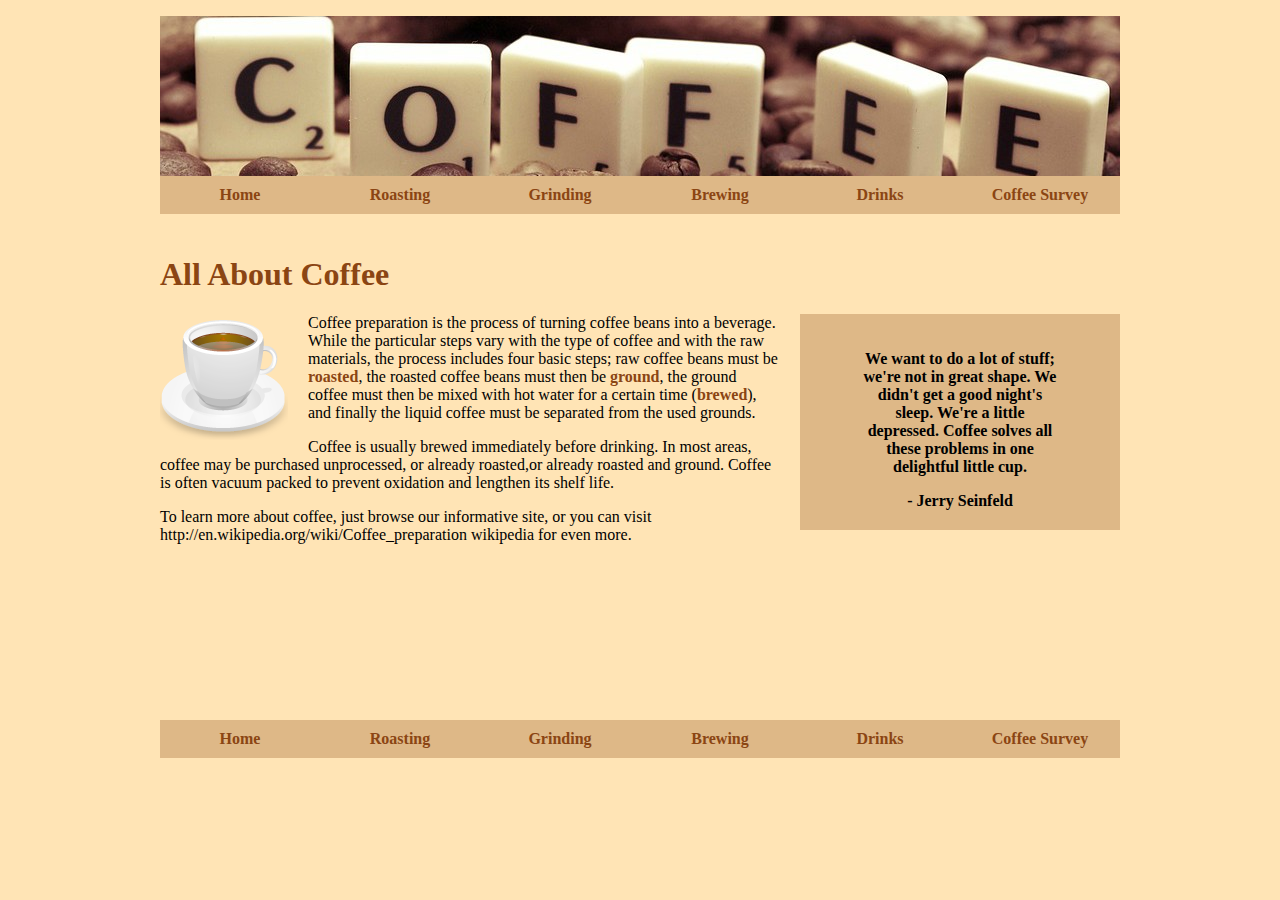
<file: index.html>
﻿<!DOCTYPE html>
<html>
<head>
    <title>All about coffee</title>
	<meta charset="utf-8" />
    <link href="style.css" rel="stylesheet" type="text/css" />
</head>
<body>
    <header>
        <nav>
            <ul>
                <li><a href="index.html">Home</a></li>
                <li><a href="roasting.html">Roasting</a></li>
                <li><a href="grinding.html">Grinding</a></li>
                <li><a href="brewing.html">Brewing</a></li>
                <li><a href="drinks.html">Drinks</a></li>
                <li><a href="coffee_survey.html">Coffee Survey</a></li>
            </ul>
        </nav>
    </header>
    <h1>All About Coffee</h1>
    <aside>
        <blockquote>
            We want to do a lot of stuff; we're not in great shape.
            We didn't get a good night's sleep. We're a little depressed.
            Coffee solves all these problems in one delightful little cup.
        </blockquote>
        - Jerry Seinfeld
    </aside>
    <section>
        <img class="photo-left" src="images/coffee-cup.png" alt="a cup of coffee" width="128" height="128" />
        <p>
            Coffee preparation is the process of turning coffee beans into a beverage.
            While the particular steps vary with the type of coffee and with the raw materials,
            the process includes four basic steps; raw coffee beans must be <a href="roasting.html">roasted</a>,
            the roasted coffee beans must then be <a href="grinding.html"> ground</a>,
            the ground coffee must then be mixed with hot water for a certain time (<a href="brewing.html">brewed</a>),
            and finally the liquid coffee must be separated from the used grounds.
        </p>

        <p>
            Coffee is usually brewed immediately before drinking.
            In most areas, coffee may be purchased unprocessed, or already roasted,or already roasted and ground.
            Coffee is often vacuum packed to prevent oxidation and lengthen its shelf life.
        </p>

        <p>
            To learn more about coffee, just browse our informative site, or you can visit
            http://en.wikipedia.org/wiki/Coffee_preparation wikipedia for even more.
        </p>
    </section>
    <footer>
        <nav>
            <ul>
                <li><a href="index.html">Home</a></li>
                <li><a href="roasting.html">Roasting</a></li>
                <li><a href="grinding.html">Grinding</a></li>
                <li><a href="brewing.html">Brewing</a></li>
                <li><a href="drinks.html">Drinks</a></li>
                <li><a href="coffee_survey.html">Coffee Survey</a></li>
            </ul>
        </nav>
    </footer>

</body>
</html>
</file>
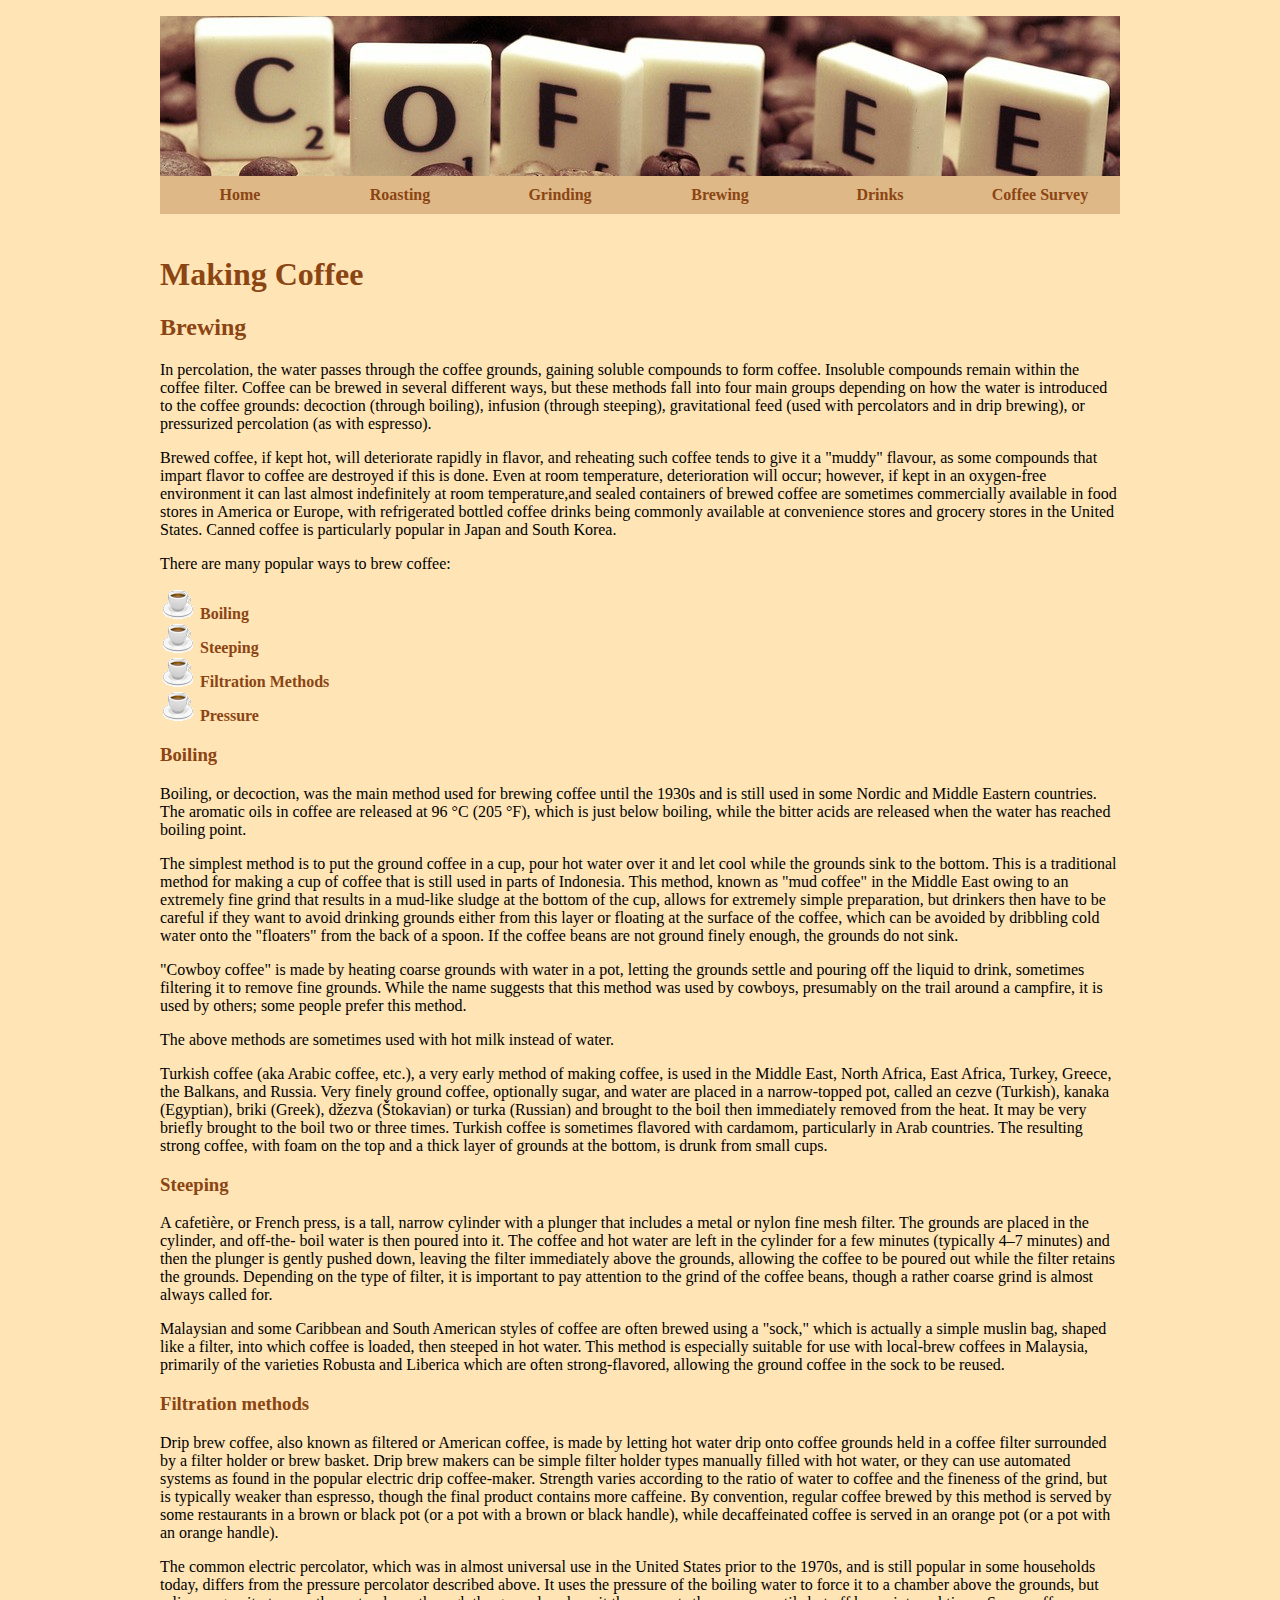
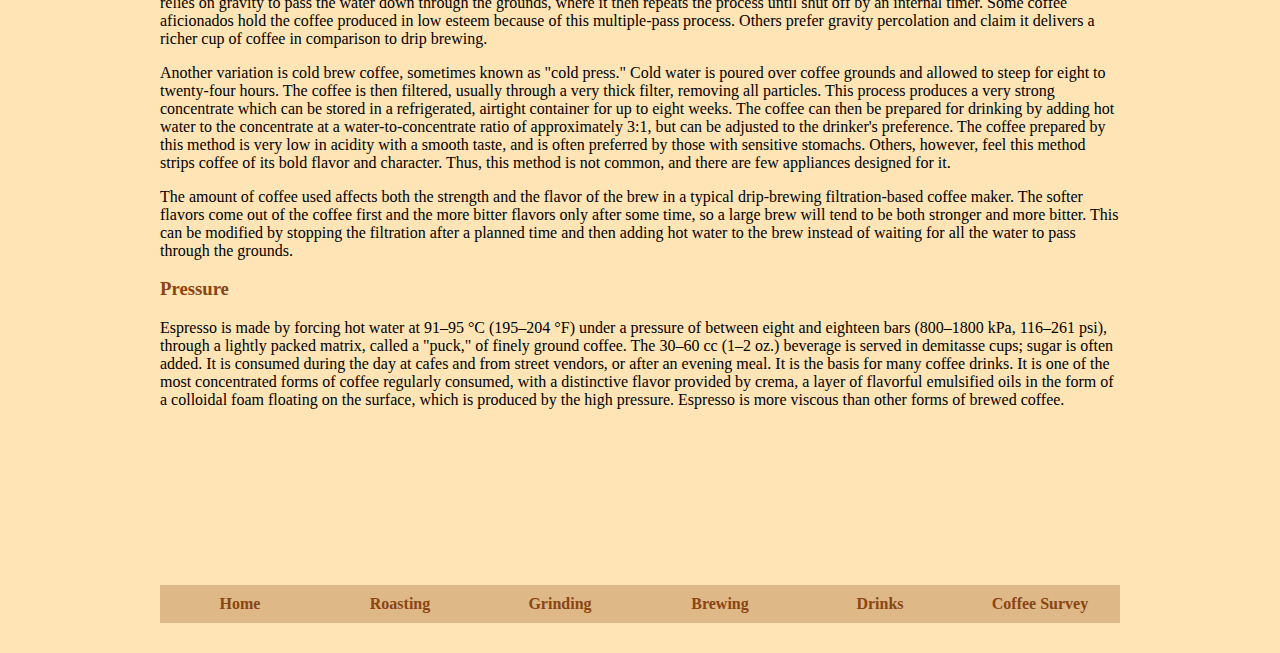
<file: brewing.html>
﻿<!DOCTYPE html>
<html>
<head>
    <title>Coffee Brewing</title>
	<meta charset="utf-8" />
    <link href="style.css" rel="stylesheet" type="text/css" />
</head>
<body>
    <header>
        <nav>
            <ul>
                <li><a href="index.html">Home</a></li>
                <li><a href="roasting.html">Roasting</a></li>
                <li><a href="grinding.html">Grinding</a></li>
                <li><a href="brewing.html">Brewing</a></li>
                <li><a href="drinks.html">Drinks</a></li>
                <li><a href="coffee_survey.html">Coffee Survey</a></li>
            </ul>
        </nav>
    </header>
    <h1>Making Coffee</h1>

    <h2>Brewing</h2>

    <p>
        In percolation, the water passes through the coffee grounds, gaining soluble compounds to form coffee.
        Insoluble compounds remain within the coffee filter.
        Coffee can be brewed in several different ways, but these methods fall into four main groups depending
        on how the water is introduced to the coffee grounds: decoction (through boiling),
        infusion (through steeping), gravitational feed (used with percolators and in drip brewing),
        or pressurized percolation (as with espresso).
    </p>

    <p>
        Brewed coffee, if kept hot, will deteriorate rapidly in flavor, and reheating such coffee tends to give
        it a "muddy" flavour, as some compounds that impart flavor to coffee are destroyed if this is done.
        Even at room temperature, deterioration will occur; however, if kept in an oxygen-free environment
        it can last almost indefinitely at room temperature,and sealed containers of brewed coffee are sometimes
        commercially available in food stores in America or Europe,
        with refrigerated bottled coffee drinks being commonly available at convenience stores
        and grocery stores in the United States.
        Canned coffee is particularly popular in Japan and South Korea.
    </p>

    <p>
        There are many popular ways to brew coffee:
    </p>
        <ul>
            <li><a href="#boiling">Boiling</a></li>
            <li><a href="#steeping">Steeping</a></li>
            <li><a href="#filtration">Filtration Methods</a></li>
            <li><a href="#pressure">Pressure</a></li>
        </ul>

        <section>
            <h3 id="boiling">Boiling</h3>

    <p>
        Boiling, or decoction, was the main method used for brewing coffee until the 1930s and is still used in
        some Nordic and Middle Eastern countries. The aromatic oils in coffee are released at 96 °C (205 °F), which
        is just below boiling, while the bitter acids are released when the water has reached boiling point.
    </p>

    <p>
        The simplest method is to put the ground coffee in a cup, pour hot water over it and let cool while the
        grounds sink to the bottom. This is a traditional method for making a cup of coffee that is still
        used in parts of Indonesia. This method, known as "mud coffee" in the Middle East owing to an extremely
        fine grind that results in a mud-like sludge at the bottom of the cup,
        allows for extremely simple preparation, but drinkers then have to be careful
        if they want to avoid drinking grounds either from this layer or floating at the surface of the coffee,
        which can be avoided by dribbling cold water onto the "floaters" from the back of a spoon.
        If the coffee beans are not ground finely enough, the grounds do not sink.
    </p>

    <p>
        "Cowboy coffee" is made by heating coarse grounds with water in a pot,
        letting the grounds settle and pouring off the liquid to drink,
        sometimes filtering it to remove fine grounds. While the name suggests that this method was used by
        cowboys, presumably on the trail around a campfire, it is used by others; some people prefer this method.
    </p>


    <p>The above methods are sometimes used with hot milk instead of water.</p>

    <p>
        Turkish coffee (aka Arabic coffee, etc.), a very early method of making coffee,
        is used in the Middle East, North Africa, East Africa, Turkey, Greece, the Balkans, and Russia.
        Very finely ground coffee, optionally sugar, and water are placed in a narrow-topped pot,
        called an cezve (Turkish), kanaka (Egyptian), briki (Greek), džezva (Štokavian)
        or turka (Russian) and brought to the boil then immediately removed from the heat.
        It may be very briefly brought to the boil two or three times.
        Turkish coffee is sometimes flavored with cardamom, particularly in Arab countries.
        The resulting strong coffee, with foam on the top and a thick layer of grounds at the bottom,
        is drunk from small cups.
    </p>

    </section>


    <section>
        <h3 id="steeping">Steeping</h3>

        <p>
            A cafetière, or French press, is a tall, narrow cylinder with a plunger that includes
            a metal or nylon fine mesh filter. The grounds are placed in the cylinder,
            and off-the- boil water is then poured into it.
            The coffee and hot water are left in the cylinder for a few minutes (typically 4–7 minutes)
            and then the plunger is gently pushed down, leaving the filter immediately above the grounds,
            allowing the coffee to be poured out while the filter retains the grounds.
            Depending on the type of filter, it is important to pay attention to the grind of the coffee beans,
            though a rather coarse grind is almost always called for.
        </p>

        <p>
            Malaysian and some Caribbean and South American styles of coffee are often brewed using a
            "sock," which is actually a simple muslin bag, shaped like a filter, into which coffee is loaded,
            then steeped in hot water. This method is especially suitable for use
            with local-brew coffees in Malaysia, primarily of the varieties Robusta and Liberica which are often
            strong-flavored, allowing the ground coffee in the sock to be reused.
        </p>
    </section>
    <section>
        <h3 id="filtration">Filtration methods</h3>

        <p>
            Drip brew coffee, also known as filtered or American coffee,
            is made by letting hot water drip onto coffee grounds held in a coffee filter surrounded by a
            filter holder or brew basket. Drip brew makers can be simple filter holder types manually filled with
            hot water, or they can use automated systems as found in the popular electric drip coffee-maker.
            Strength varies according to the ratio of water to coffee and the fineness of the grind,
            but is typically weaker than espresso, though the final product contains more caffeine.
            By convention, regular coffee brewed by this method is served by some restaurants in a brown
            or black pot (or a pot with a brown or black handle), while decaffeinated coffee is served in an
            orange pot (or a pot with an orange handle).
        </p>

        <p>
            The common electric percolator, which was in almost universal use in the United States prior
            to the 1970s, and is still popular in some households today, differs from the pressure percolator
            described above. It uses the pressure of the boiling water to force it to a chamber above
            the grounds, but relies on gravity to pass the water down through the grounds, where it then repeats
            the process until shut off by an internal timer. Some coffee aficionados hold the coffee produced in low
            esteem because of this multiple-pass process. Others prefer gravity percolation and claim it delivers
            a richer cup of coffee in comparison to drip brewing.
        </p>

        <p>
            Another variation is cold brew coffee, sometimes known as "cold press."
            Cold water is poured over coffee grounds and allowed to steep for eight to twenty-four hours.
            The coffee is then filtered, usually through a very thick filter, removing all particles.
            This process produces a very strong concentrate which can be stored in a refrigerated,
            airtight container for up to eight weeks. The coffee can then be prepared for drinking by adding hot
            water to the concentrate at a water-to-concentrate ratio of approximately 3:1, but can be adjusted
            to the drinker's preference. The coffee prepared by this method is very low in acidity with a smooth
            taste, and is often preferred by those with sensitive stomachs. Others, however, feel this method strips
            coffee of its bold flavor and character.
            Thus, this method is not common, and there are few appliances designed for it.
        </p>

        <p>
            The amount of coffee used affects both the strength and the flavor of the brew in a typical drip-brewing
            filtration-based coffee maker. The softer flavors come out of the coffee first and the more bitter
            flavors only after some time, so a large brew will tend to be both stronger and more bitter.
            This can be modified by stopping the filtration after a planned time and then adding hot water to the
            brew instead of waiting for all the water to pass through the grounds.
        </p>
    </section>
    <section>
        <h3 id="pressure">Pressure</h3>

        <p>
            Espresso is made by forcing hot water at 91–95 °C (195–204 °F) under a pressure of between eight
            and eighteen bars (800–1800 kPa, 116–261 psi), through a lightly packed matrix, called a "puck,"
            of finely ground coffee. The 30–60 cc (1–2 oz.) beverage is served in demitasse cups;
            sugar is often added. It is consumed during the day at cafes and from street vendors,
            or after an evening meal. It is the basis for many coffee drinks.
            It is one of the most concentrated forms of coffee regularly consumed,
            with a distinctive flavor provided by crema, a layer of flavorful emulsified oils in the form of a
            colloidal foam floating on the surface, which is produced by the high pressure.
            Espresso is more viscous than other forms of brewed coffee.
        </p>
    </section>
    <footer>
        <nav>
            <ul>
                <li><a href="index.html">Home</a></li>
                <li><a href="roasting.html">Roasting</a></li>
                <li><a href="grinding.html">Grinding</a></li>
                <li><a href="brewing.html">Brewing</a></li>
                <li><a href="drinks.html">Drinks</a></li>
                <li><a href="coffee_survey.html">Coffee Survey</a></li>
            </ul>
        </nav>
    </footer>

</body>
</html>
</file>
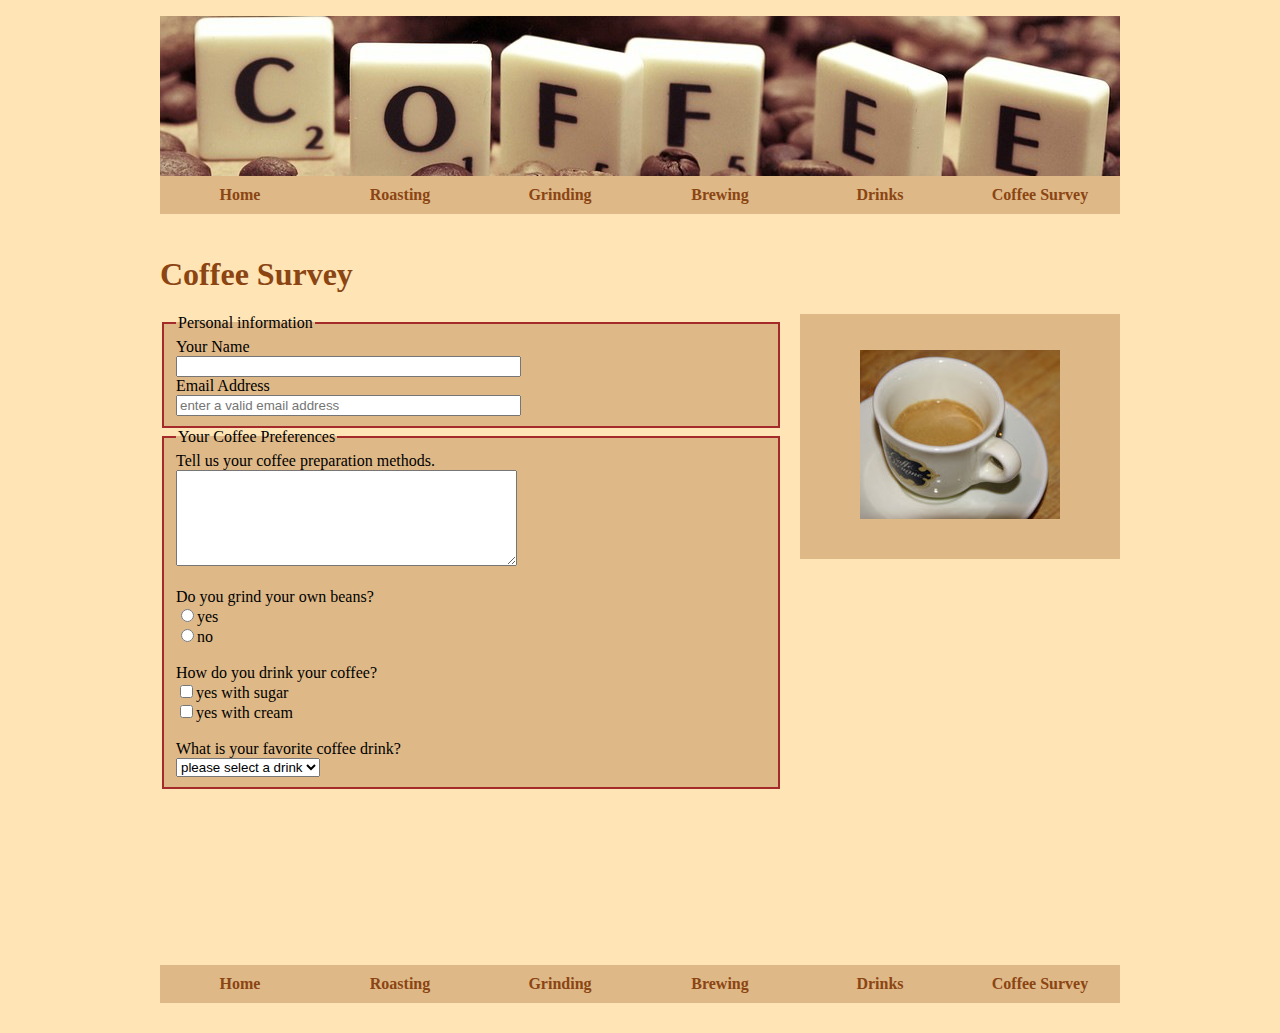
<file: coffee_survey.html>
﻿<!DOCTYPE html>
<html>
<head>
    <title>Coffee Survey</title>
	<meta charset="utf-8" />
    <link href="style.css" rel="stylesheet" type="text/css" />
</head>
<body>
    <header>
        <nav>
            <ul>
                <li><a href="index.html">Home</a></li>
                <li><a href="roasting.html">Roasting</a></li>
                <li><a href="grinding.html">Grinding</a></li>
                <li><a href="brewing.html">Brewing</a></li>
                <li><a href="drinks.html">Drinks</a></li>
                <li><a href="coffee_survey.html">Coffee Survey</a></li>
            </ul>
        </nav>
    </header>
    <h1>Coffee Survey</h1>
    <aside>
        <figure>
            <img src="images/espresso.jpg" alt="a cup of espresso" />
        </figure>
    </aside>
    <form action="coffee-survey.php" method="post">
        <fieldset>
            <legend>Personal information</legend>
            Your Name<br />
            <input type="text" name="name" required size="40" />
            <br />
            Email Address<br />
            <input type="email" name="email" required placeholder="enter a valid email address" size="40" />
            <br />
        </fieldset>
        <fieldset>
            <legend>Your Coffee Preferences</legend>
            Tell us your coffee preparation methods.<br />
            <textarea name="preparation" cols="40" rows="6"></textarea>
            <br /><br />
            Do you grind your own beans?<br />
            <input type="radio" name="grind" value="yes" />yes<br />
            <input type="radio" name="grind" value="no" />no<br />
            <br />
            How do you drink your coffee?<br />
            <input type="checkbox" name="drink" value="sugar" />yes with sugar<br />
            <input type="checkbox" name="drink" value="cream" />yes with cream<br />
            <br />
            What is your favorite coffee drink?<br />
            <select name="favorite">
                <option value="">please select a drink</option>
                <option value="drip">drip coffee</option>
                <option value="french">french press</option>
                <option value="espresso">espresso</option>
                <option value="latte">latte</option>
                <option value="flavored">flavored</option>
            </select>
        </fieldset>
    </form>
    <footer>
        <nav>
            <ul>
                <li><a href="index.html">Home</a></li>
                <li><a href="roasting.html">Roasting</a></li>
                <li><a href="grinding.html">Grinding</a></li>
                <li><a href="brewing.html">Brewing</a></li>
                <li><a href="drinks.html">Drinks</a></li>
                <li><a href="coffee_survey.html">Coffee Survey</a></li>
            </ul>
        </nav>
    </footer>

</body>
</html>
</file>
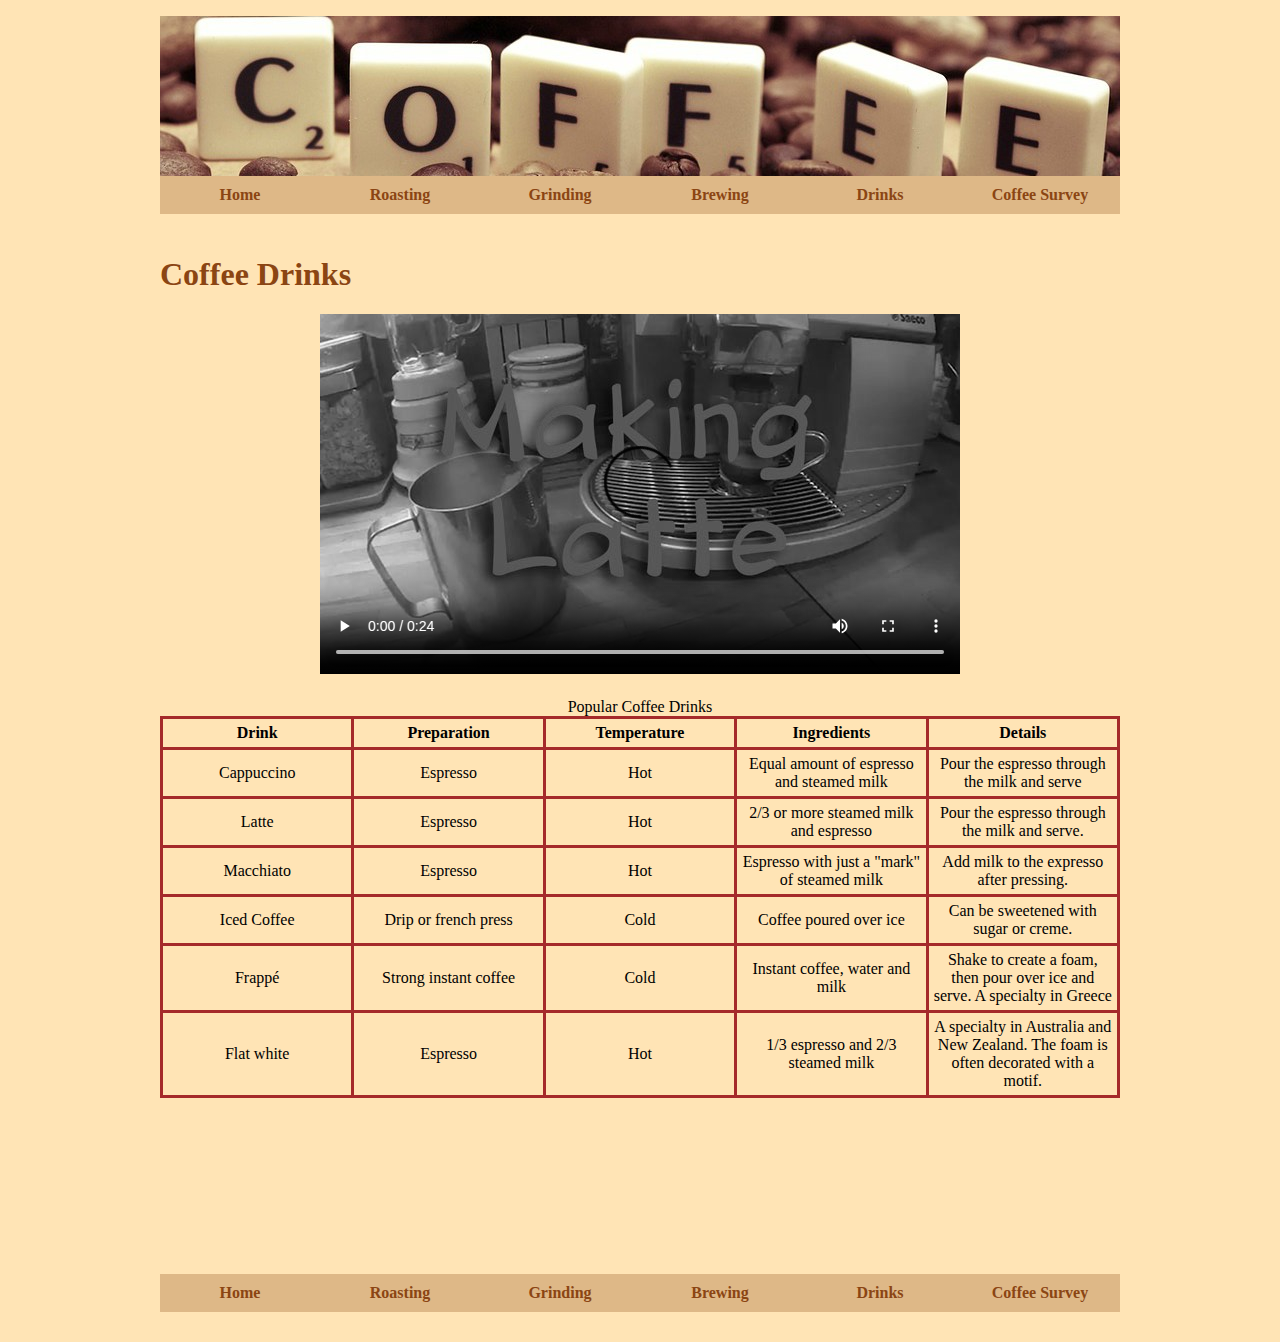
<file: drinks.html>
﻿<!DOCTYPE html>
<html>
<head>
    <title>Coffee Drinks</title>
	<meta charset="utf-8" />
    <link href="style.css" rel="stylesheet" type="text/css" />
</head>
<body>
    <header>
        <nav>
            <ul>
                <li><a href="index.html">Home</a></li>
                <li><a href="roasting.html">Roasting</a></li>
                <li><a href="grinding.html">Grinding</a></li>
                <li><a href="brewing.html">Brewing</a></li>
                <li><a href="drinks.html">Drinks</a></li>
                <li><a href="coffee_survey.html">Coffee Survey</a></li>
            </ul>
        </nav>
    </header>
    <h1>Coffee Drinks</h1>
    <video width="640" height="360" controls poster="media/latte-poster.JPG">
        <source src="media/latte-pour.mp4" type="video/mp4" />
        Your browser does not support
    </video>
    <table>
        <caption>Popular Coffee Drinks</caption>
        <tr>
            <th>Drink</th>
            <th>Preparation</th>
            <th>Temperature</th>
            <th>Ingredients</th>
            <th>Details</th>
        </tr>
        <tr>
            <td>Cappuccino</td>
            <td>Espresso</td>
            <td>Hot</td>
            <td>Equal amount of espresso and steamed milk</td>
            <td>Pour the espresso through the milk and serve</td>
        </tr>
        <tr>
            <td>Latte</td>
            <td>Espresso</td>
            <td>Hot</td>
            <td>2/3 or more steamed milk and espresso</td>
            <td>Pour the espresso through the milk and serve.</td>
        </tr>
        <tr>
            <td>Macchiato</td>
            <td>Espresso</td>
            <td>Hot</td>
            <td>Espresso with just a "mark" of steamed milk</td>
            <td>Add milk to the expresso after pressing.</td>
        </tr>
        <tr>
            <td>Iced Coffee</td>
            <td>Drip or french press</td>
            <td>Cold</td>
            <td>Coffee poured over ice</td>
            <td>Can be sweetened with sugar or creme.</td>
        </tr>
        <tr>
            <td>Frappé</td>
            <td>Strong instant coffee</td>
            <td>Cold</td>
            <td>Instant coffee, water and milk </td>
            <td>Shake to create a foam, then pour over ice and serve. A specialty in Greece</td>
        </tr>
        <tr>
            <td>Flat white</td>
            <td>Espresso</td>
            <td>Hot</td>
            <td>1/3 espresso and 2/3 steamed milk</td>
            <td>A specialty in Australia and New Zealand. The foam is often decorated with a motif.</td>
        </tr>
    </table>
    <footer>
        <nav>
            <ul>
                <li><a href="index.html">Home</a></li>
                <li><a href="roasting.html">Roasting</a></li>
                <li><a href="grinding.html">Grinding</a></li>
                <li><a href="brewing.html">Brewing</a></li>
                <li><a href="drinks.html">Drinks</a></li>
                <li><a href="coffee_survey.html">Coffee Survey</a></li>
            </ul>
        </nav>
    </footer>

</body>
</html>
</file>
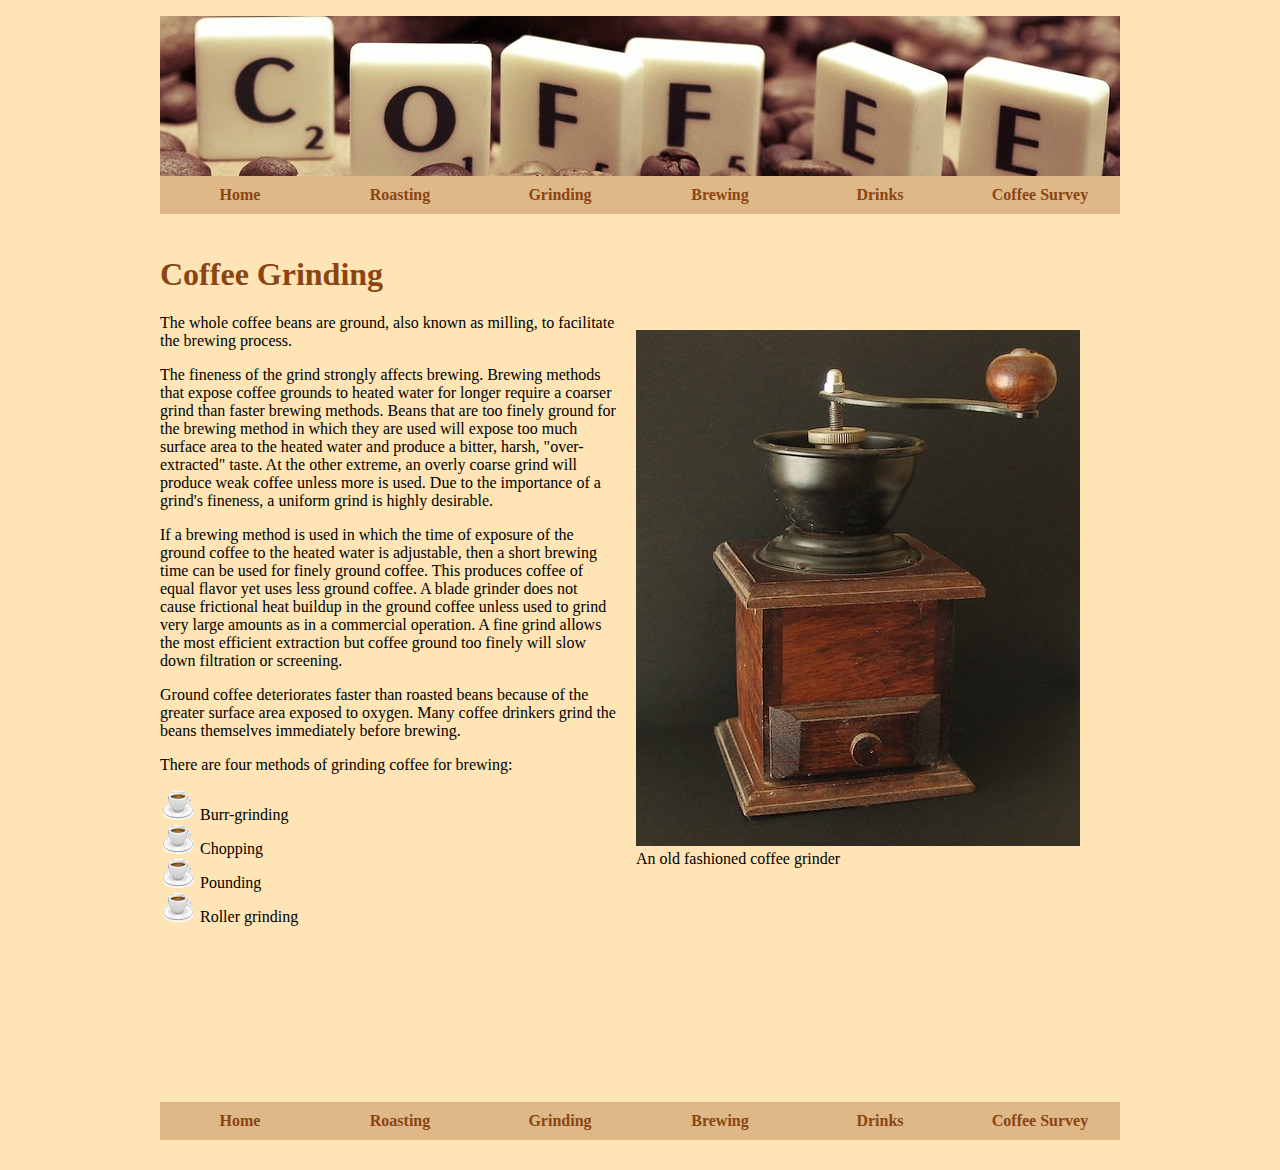
<file: grinding.html>
﻿<!DOCTYPE html>
<html>
<head>
    <title>Coffee Grinding</title>
	<meta charset="utf-8" />
    <link href="style.css" rel="stylesheet" type="text/css" />
</head>
<body>
    <header>
        <nav>
            <ul>
                <li><a href="index.html">Home</a></li>
                <li><a href="roasting.html">Roasting</a></li>
                <li><a href="grinding.html">Grinding</a></li>
                <li><a href="brewing.html">Brewing</a></li>
                <li><a href="drinks.html">Drinks</a></li>
                <li><a href="coffee_survey.html">Coffee Survey</a></li>
            </ul>
        </nav>
    </header>
    <h1>Coffee Grinding</h1>
    <figure class="photo-right">
        <img src="images/coffee-grinder.jpg" width="444" height="516" />
        <figcaption>An old fashioned coffee grinder</figcaption>
    </figure>

    <p>The whole coffee beans are ground, also known as milling, to facilitate the brewing process.</p>

    <p>
        The fineness of the grind strongly affects brewing. Brewing methods that expose coffee grounds to heated
        water for longer require a coarser grind than faster brewing methods.
        Beans that are too finely ground for the brewing method in which they are used will expose too much
        surface area to the heated water and produce a bitter, harsh, "over-extracted" taste.
        At the other extreme, an overly coarse grind will produce weak coffee unless more is used.
        Due to the importance of a grind's fineness, a uniform grind is highly desirable.
    </p>

    <p>
        If a brewing method is used in which the time of exposure of the ground coffee to the heated water
        is adjustable, then a short brewing time can be used for finely ground coffee.
        This produces coffee of equal flavor yet uses less ground coffee.
        A blade grinder does not cause frictional heat buildup in the ground coffee unless used to grind
        very large amounts as in a commercial operation. A fine grind allows the most efficient extraction
        but coffee ground too finely will slow down filtration or screening.
    </p>

    <p>
        Ground coffee deteriorates faster than roasted beans because of the greater surface area exposed to oxygen.
        Many coffee drinkers grind the beans themselves immediately before brewing.
    </p>

    <p>
        There are four methods of grinding coffee for brewing:
        <ul>
            <li>Burr-grinding</li>
            <li>Chopping</li>
            <li>Pounding</li>
            <li>Roller grinding</li>
        </ul>
    </p>
    <footer>
        <nav>
            <ul>
                <li><a href="index.html">Home</a></li>
                <li><a href="roasting.html">Roasting</a></li>
                <li><a href="grinding.html">Grinding</a></li>
                <li><a href="brewing.html">Brewing</a></li>
                <li><a href="drinks.html">Drinks</a></li>
                <li><a href="coffee_survey.html">Coffee Survey</a></li>
            </ul>
        </nav>
    </footer>

</body>
</html>
</file>
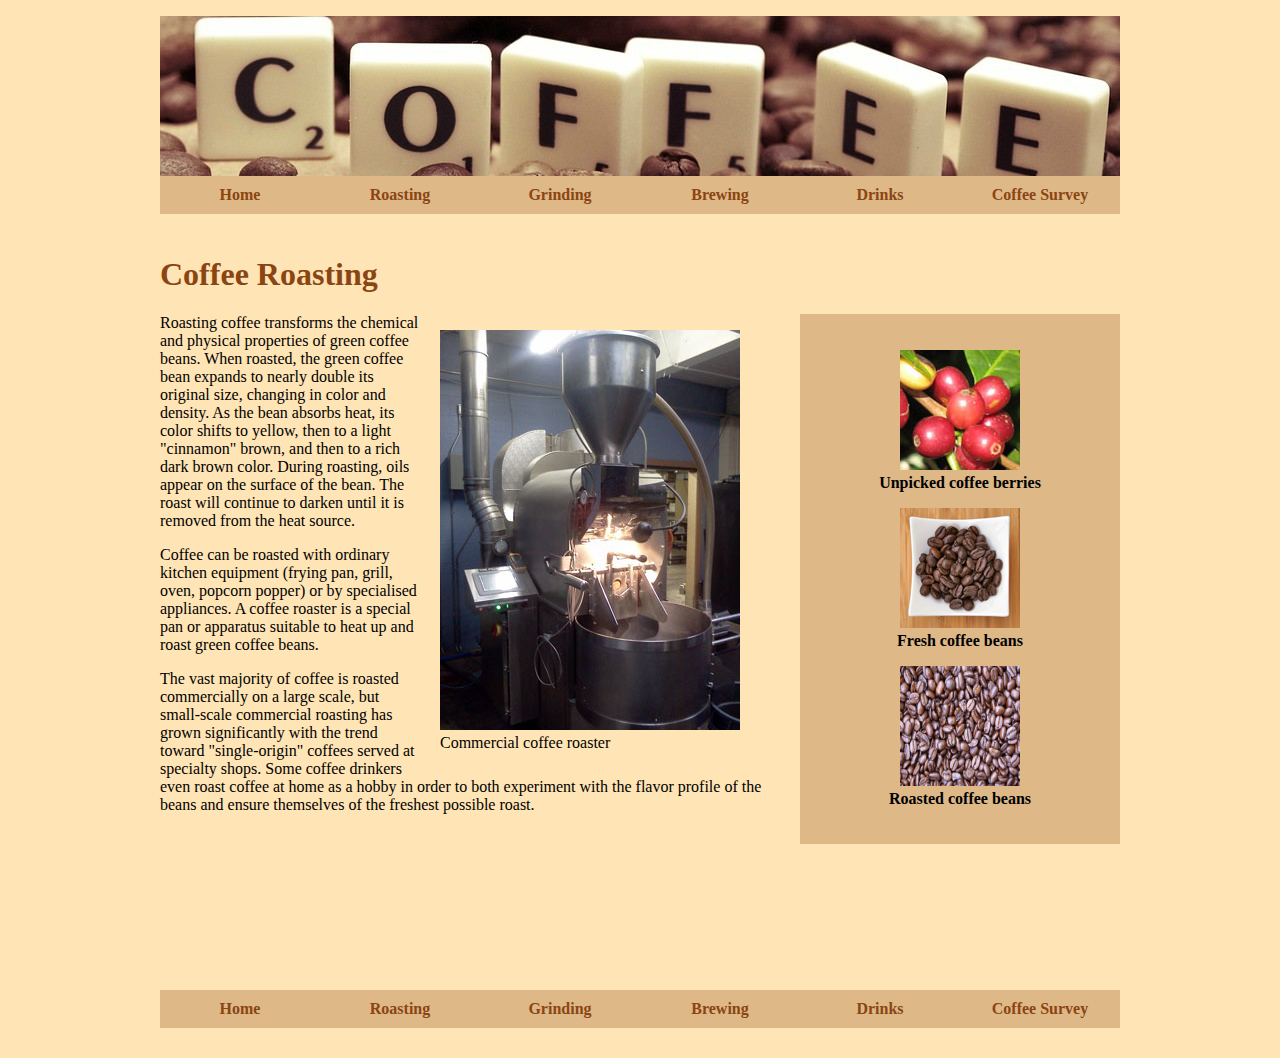
<file: roasting.html>
﻿<!DOCTYPE html>
<html>
<head>
    <title>Coffee Roasting</title>
	<meta charset="utf-8" />
    <link href="style.css" rel="stylesheet" type="text/css" />
</head>
<body>
    <header>
        <nav>
            <ul>
                <li><a href="index.html">Home</a></li>
                <li><a href="roasting.html">Roasting</a></li>
                <li><a href="grinding.html">Grinding</a></li>
                <li><a href="brewing.html">Brewing</a></li>
                <li><a href="drinks.html">Drinks</a></li>
                <li><a href="coffee_survey.html">Coffee Survey</a></li>
            </ul>
        </nav>
    </header>
    <h1>Coffee Roasting</h1>
    <aside>
        <figure>
            <img src="images/coffee-berries.jpg" alt="Unpicked coffee berries" width="120" height="120" />
            <figcaption>Unpicked coffee berries</figcaption>
        </figure>
        <figure>
            <img src="images/roasted-beans.jpg" alt="Fresh coffee beans " width="120" height="120" />
            <figcaption>Fresh coffee beans </figcaption>
        </figure>
        <figure>
            <img src="images/coffee-beans.jpg" alt="Roasted coffee beans" width="120" height="120" />
            <figcaption>Roasted coffee beans</figcaption>
        </figure>
    </aside>
    <section>
        <figure class="photo-right">
            <img src="images/commercial-roaster.jpg" alt="Commercial coffee roaster" width="300" height="400" />
            <figcaption>Commercial coffee roaster</figcaption>
        </figure>

        <p>
            Roasting coffee transforms the chemical and physical properties of green coffee beans.
            When roasted, the green coffee bean expands to nearly double its original size,
            changing in color and density. As the bean absorbs heat, its color shifts to yellow,
            then to a light "cinnamon" brown, and then to a rich dark brown color.
            During roasting, oils appear on the surface of the bean. The roast will continue to darken until it
            is removed from the heat source.
        </p>

        <p>
            Coffee can be roasted with ordinary kitchen equipment (frying pan, grill, oven, popcorn popper) or
            by specialised appliances. A coffee roaster is a special pan or apparatus suitable to heat up and
            roast green coffee beans.
        </p>

        <p>
            The vast majority of coffee is roasted commercially on a large scale, but small-scale commercial
            roasting has grown significantly with the trend toward "single-origin" coffees served at specialty shops.
            Some coffee drinkers even roast coffee at home as a hobby in order to both experiment with the flavor
            profile of the beans and ensure themselves of the freshest possible roast.
        </p>
    </section>
    <footer>
        <nav>
            <ul>
                <li><a href="index.html">Home</a></li>
                <li><a href="roasting.html">Roasting</a></li>
                <li><a href="grinding.html">Grinding</a></li>
                <li><a href="brewing.html">Brewing</a></li>
                <li><a href="drinks.html">Drinks</a></li>
                <li><a href="coffee_survey.html">Coffee Survey</a></li>
            </ul>
        </nav>
    </footer>

</body>
</html>
</file>
<file: style.css>
﻿body{
font-family:cursive;
margin:0 auto;
width:960px;
background-color:moccasin;
}
h1,h2,h3{
color:saddlebrown;
}
ul{
list-style-image:url("images/tiny-coffee-cup.gif");	
}
a:link,a:visited{
text-decoration:none;
color:saddlebrown;
font-weight:bold;		
}
a:hover{
color:black;
}
nav ul{
	list-style-type:none;
	padding-top:160px;
    padding-bottom:0;
    padding-left:0;
    padding-right:0;    
}
nav li{
	display:inline;
	float:left;
}
nav a:link,nav a:visited{
	background-color:burlywood;
	color:saddlebrown;
	display:block;
	width:160px;
	text-align:center;
	padding:10px 0;
}
nav a:hover{
	background-color:black;
}
aside{
width:280px;
float:right;
background-color:burlywood;
text-align:center;
font-weight:bold;
padding:20px;
margin-left:20px;		
}
.photo-left{
	float:left;
	margin-right:20px;
}
.photo-right{
float:right;	
margin-left:20px;	
}
header{
	background-image:url("images/coffee.jpg");
	height:170px;
	margin-bottom:70px;
}
footer nav a:link,footer nav a:visited{
	color:saddlebrown;
	text-decoration:none;
	display:block;
	width:160px;
	text-align:center;
	background-color:burlywood;
    margin-bottom:30px;
}
footer nav a:hover{
color:black;	
}
td,th{
	border:3px solid brown;
	width:20%;
	text-align:center;
	padding:5px;
}
table{
	border-collapse:collapse;
}
video{
	margin-bottom:20px;
	margin-left:160px;
	filter:grayscale(100%);
}
fieldset{
    background-color:burlywood;
    border:2px solid brown;
}
</file>
